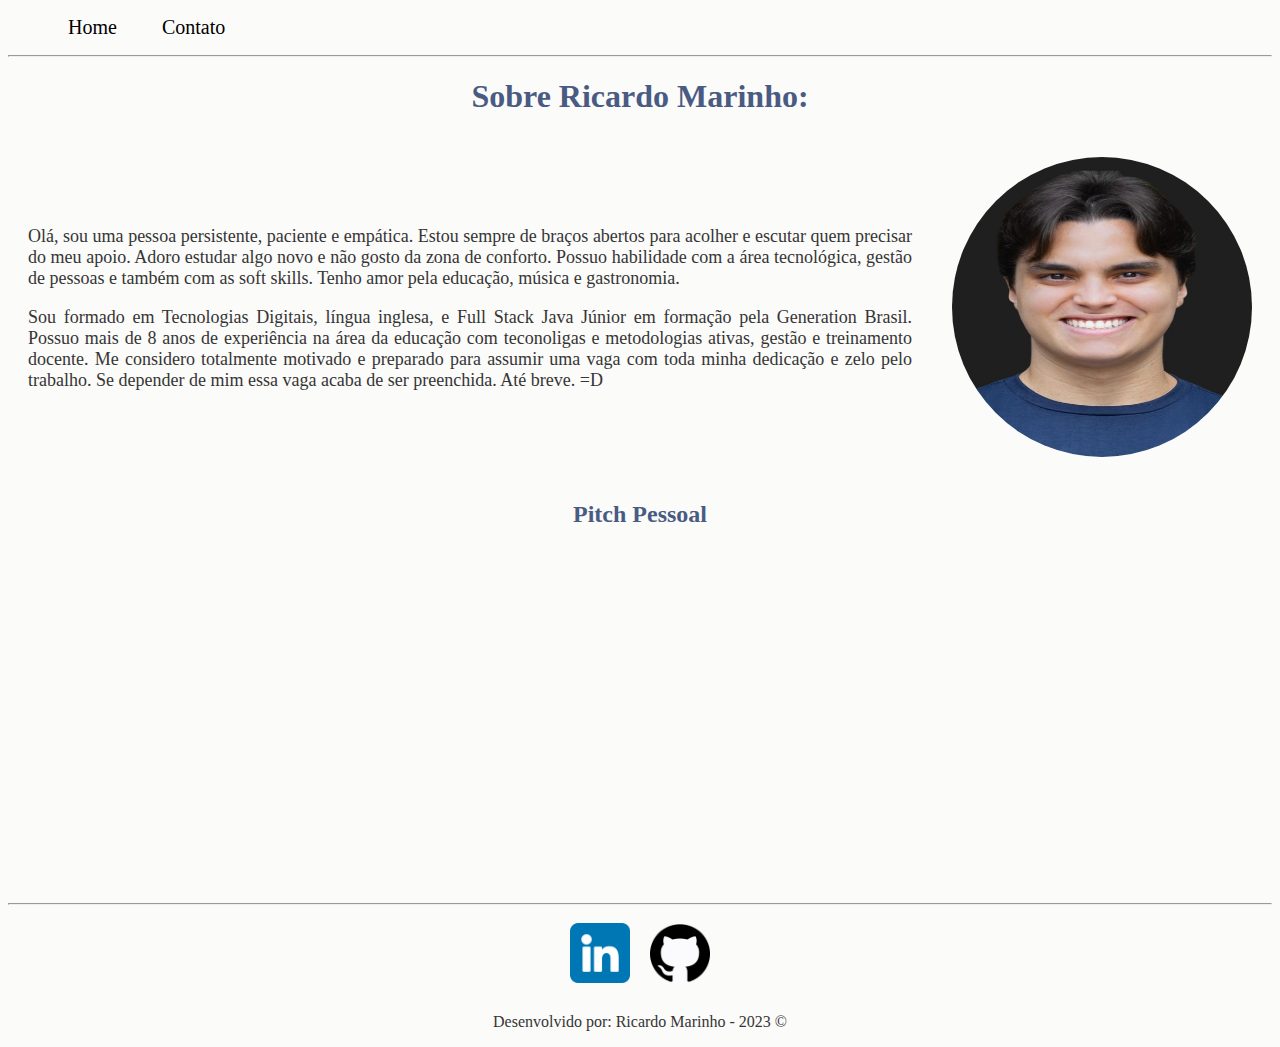
<file: index.html>
<!DOCTYPE html>
<html lang="pt-br">
<head>
    <meta charset="UTF-8">
    <meta http-equiv="X-UA-Compatible" content="IE=edge">
    <meta name="viewport" content="width=device-width, initial-scale=1.0">
    <link rel="icon" type="imagem/png" href="assets/img/Ricardo.jpg">
    <link rel="stylesheet" href="assets/css/style.css">
    <title>Portifólio</title>
</head>
<body>
    <nav>
        <ul id="menu">
            <li>
                <a href="index.html"> Home </a>
            </li>
           <li>
            <a href="contato.html"> Contato </a>
           </li>
        </ul>
    </nav>
    <hr>

    <main>
        <div class="center cor_t">
        <h1>Sobre Ricardo Marinho:</h1>
        </div>
        <section>
            <div class="container">
                <div class="p20">
                    <p class="justify fs18">
                        Olá, sou uma pessoa persistente, paciente e empática. Estou sempre de braços abertos para acolher e escutar quem precisar do meu apoio.
                        Adoro estudar algo novo e não gosto da zona de conforto. Possuo habilidade com a área tecnológica, gestão de pessoas e também com as soft skills. 
                        Tenho amor pela educação, música e gastronomia. 
                        
                    <p class="justify fs18"> Sou formado em Tecnologias Digitais, língua inglesa, e Full Stack Java Júnior em formação pela Generation Brasil. 
                        Possuo mais de 8 anos de experiência na área da educação com teconoligas e metodologias ativas, gestão e treinamento docente.
                        Me considero totalmente motivado e preparado para assumir uma vaga com toda minha dedicação e zelo pelo trabalho. 
                        Se depender de mim essa vaga acaba de ser preenchida. 
                        Até breve. =D
                    </p>
                    </p>
                </div>
                <div>
                    <img class="br50 wh p20" src="assets/img/Ricardo.jpg" alt="Logo da página - Foto do Ricardo Marinho">
                </div>
            </div>
        </section>

        <section>
            <h2 class="center cor_t">Pitch Pessoal</h2>
        
            <div class="container mb40">
                <iframe class="video" width="560" height="315" src="https://www.youtube.com/embed/-FjChBtAx2E" title="YouTube video player" 
                frameborder="0" allow="accelerometer; autoplay; clipboard-write; encrypted-media; gyroscope; picture-in-picture; web-share" 
                allowfullscreen></iframe>
             </div>
        </section>
    </main>
    <hr>
    <footer>
        <div class="container">
            <a href="http://linkedin.com/rcmgodoy" target="_blank">
                <img class="tm-social p10" src="assets/img/linkedin.png" alt="Linkedin">
            </a>
            <a href="http://github.com/ricocezar" target="_blank">
                <img class="tm-social p10" src="assets/img/github.png" alt="github">
            </a>
        </div>
        <p class="center">Desenvolvido por: Ricardo Marinho - 2023 &copy;</p>
    </footer>    
</body>
</html>
</file>
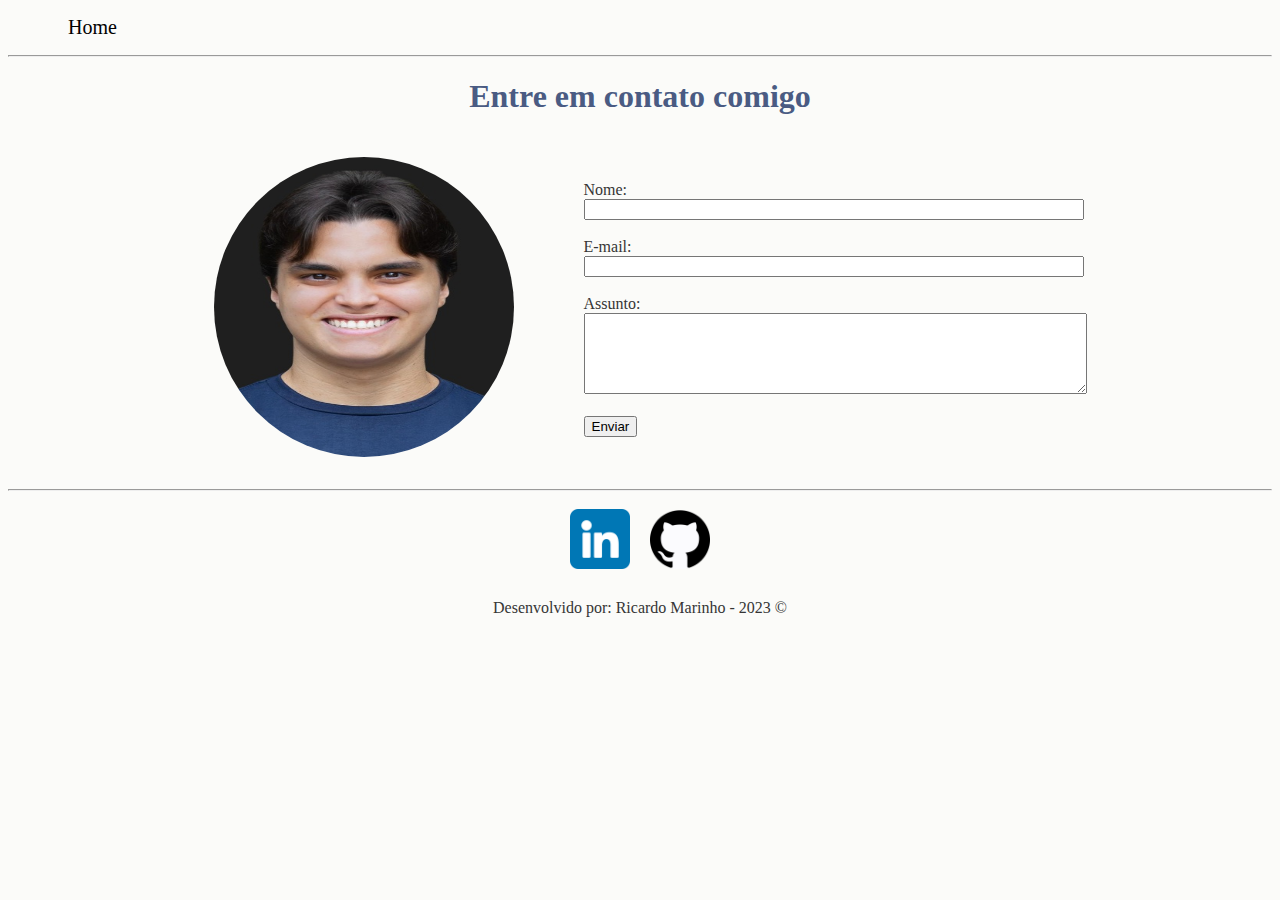
<file: contato.html>
<!DOCTYPE html>
<html lang="pt-br">
<head>
    <meta charset="UTF-8">
    <meta http-equiv="X-UA-Compatible" content="IE=edge">
    <meta name="viewport" content="width=device-width, initial-scale=1.0">
    <link rel="icon" type="imagem/png" href="assets/img/Ricardo.jpg">
    <link rel="stylesheet" href="assets/css/style.css">
    <title>Contato</title>
</head>
<body>
    <nav>
        <ul id="menu">
            <li>
                <a href="index.html"> Home </a>
            </li>
        </ul>
    </nav>
    <hr>

    <main>

    <h1 class="center cor_t">Entre em contato comigo</h1>

    <div class="container">
        <div>
            <img class="br50 wh p20"src="assets/img/Ricardo.jpg" alt="Logo da página - Foto do Ricardo Marinho">
        </div>
        <div class="ml50">
            <form>
                <label for="nome">Nome:</label> <br>
                <input type="text" id="nome" onkeyup='validaNome()'>
                <div id = "txtNome"></div>
                <br>
                <label for="email">E-mail:</label> <br>
                <input type="email" id="email" onkeyup="validaEmail()">
                <div id = "txtEmail"></div>
                <br>
                <label for="assunto">Assunto:</label> <br>
                <textarea name="assunto" id="assunto" cols="60" rows="5"> </textarea>
                <br>
                <br>
                <button>Enviar</button>
            </form>
        </div>
    </div>
    </main>
    <hr>
    <footer>
        <div class="container">
            <a href="http://linkedin.com/rcmgodoy" target="_blank">
                <img class="tm-social p10" src="assets/img/linkedin.png" alt="Linkedin">
            </a>
            <a href="http://github.com/ricocezar" target="_blank">
                <img class="tm-social p10" src="assets/img/github.png" alt="github">
            </a>
        </div>
        <p class="center">Desenvolvido por: Ricardo Marinho - 2023 &copy;</p>
    </footer>
    
    <script src ="assets/js/script.js"></script>

</body>
</html>
</file>
<file: assets/css/style.css>
body {
    color: rgb(53, 53, 53);
    background-color: rgb(251, 251, 249);
}

#menu li { 
    display: inline;
    padding: 20px;
}

#menu li a {
    text-decoration: none;
    color: rgb(0, 0, 0);
    font-size: 20px;
}

#menu li a:hover {
    color: rgb(84, 108, 160);
}

.center {
    text-align: center;
}

.cor_t {
    color: rgb(74, 91, 131);
}

.container {
    display: flex;
    flex-flow: row;
    justify-content: center;
    align-items: center;
}

.p20{
    padding: 20px;
}

.p10 {
    padding: 10px;
}

.justify {
    text-align: justify;
}

.fs18 {
    font-size: 18px;
}

.br50 {
    border-radius: 50%;
}

.wh {
    width: 300px;
    height: 300px;
}

.mb40 {
    margin-bottom: 40px;
}

.tm-social {
    width: 60px;
    height: 60px;
}

.ml50 {
    margin-left: 50px;
}

.video {
    border-radius: 4%;
}
</file>
